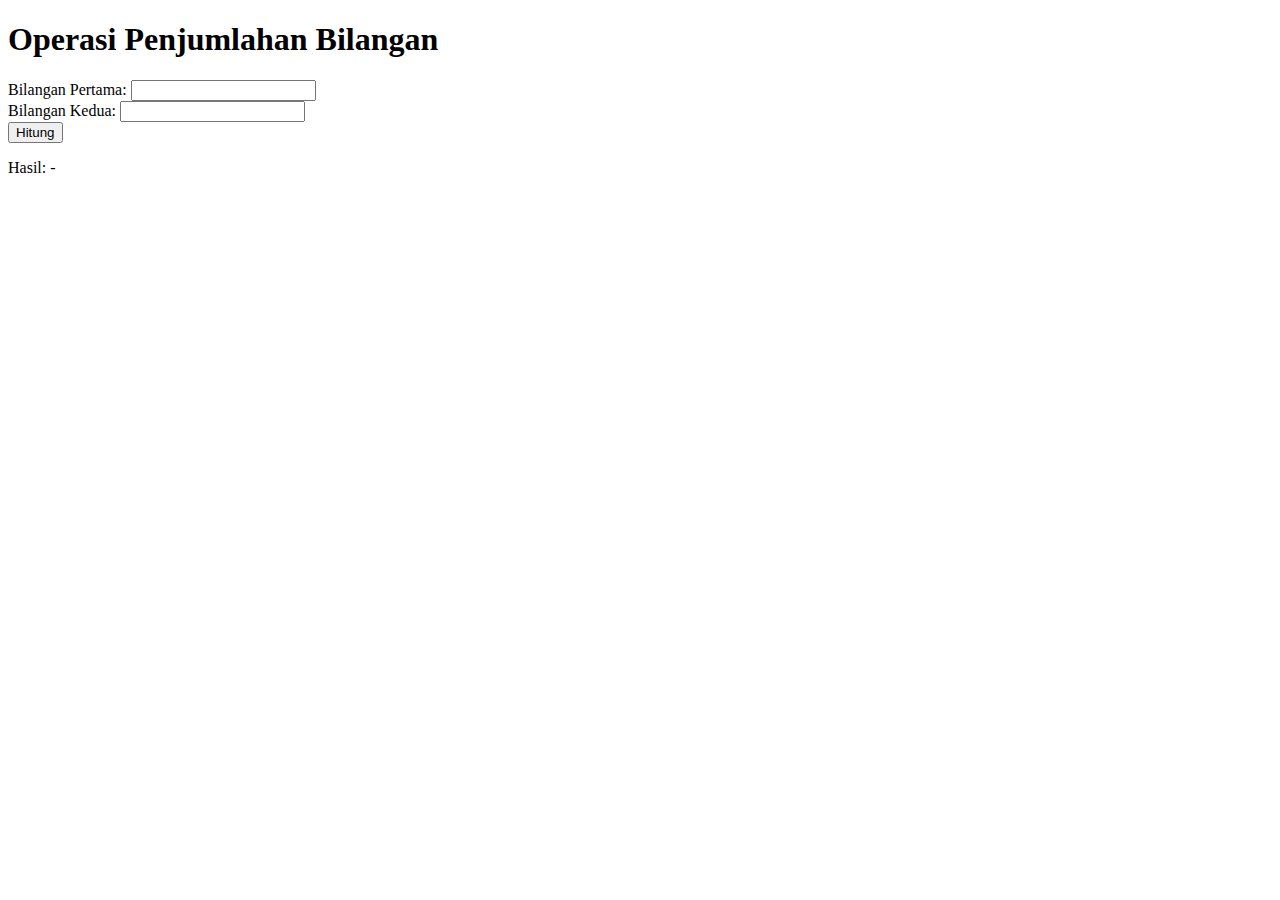
<file: Tugas Modul2/Tugas 1/index.html>
<!DOCTYPE html>
<html>
<head>
    <meta charset="UTF-8">
    <title>Penjumlahan Bilangan</title>
</head>
<body>
    <div class="container">
        <h1>Operasi Penjumlahan Bilangan</h1>
        <form id="additionForm">
            <div class="form-group">
                <label for="num1">Bilangan Pertama:</label>
                <input type="number" id="num1" name="num1" required>
            </div>
            <div class="form-group">
                <label for="num2">Bilangan Kedua:</label>
                <input type="number" id="num2" name="num2" required>
            </div>
            <button type="button" onclick="calculateSum()">Hitung</button>
            <p>Hasil: <span id="result">-</span></p>
        </form>
    </div>
    <script src="script.js"></script>
</body>
</html>
</file>
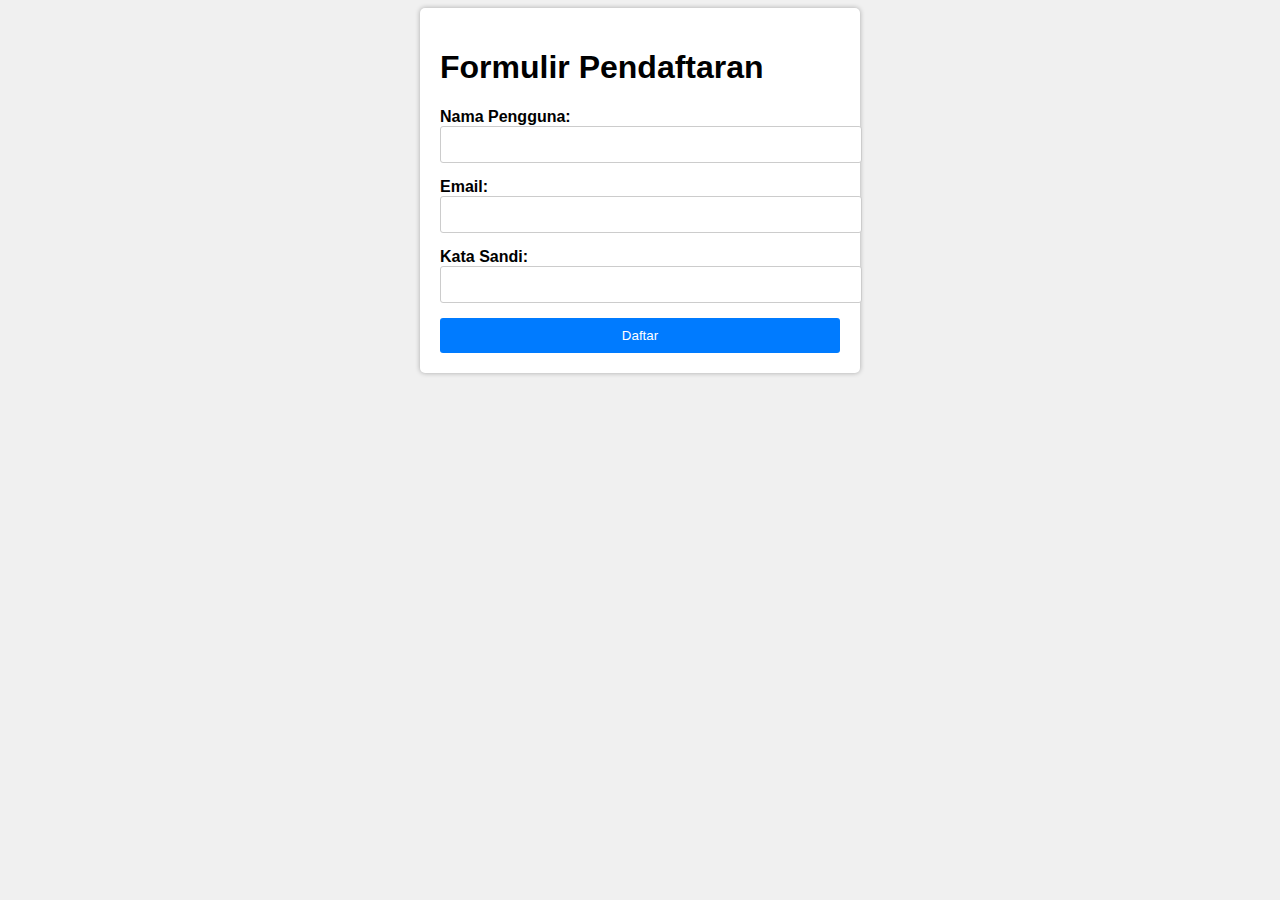
<file: Tugas Modul2/Tugas 2/index.html>
<!DOCTYPE html>
<html>
<head>
    <meta charset="UTF-8">
    <meta name="viewport" content="width=device-width, initial-scale=1.0">
    <title>Formulir Pendaftaran</title>
    <link rel="stylesheet" type="text/css" href="style.css">
</head>
<body>
    <div class="container">
        <h1>Formulir Pendaftaran</h1>
        <form id="registrationForm">
            <div class="form-group">
                <label for="username">Nama Pengguna:</label>
                <input type="text" id="username" name="username" required>
            </div>
            <div class="form-group">
                <label for="email">Email:</label>
                <input type="email" id="email" name="email" required>
            </div>
            <div class="form-group">
                <label for="password">Kata Sandi:</label>
                <input type="password" id="password" name="password" required>
            </div>
            <button type="submit">Daftar</button>
        </form>
    </div>
    <script src="script.js"></script>
</body>
</html>
</file>
<file: Tugas Modul2/Tugas 2/style.css>
body {
    font-family: Arial, sans-serif;
    background-color: #f0f0f0;
}

.container {
    max-width: 400px;
    margin: 0 auto;
    padding: 20px;
    background-color: #fff;
    border-radius: 5px;
    box-shadow: 0 0 5px rgba(0, 0, 0, 0.3);
}

form {
    display: flex;
    flex-direction: column;
}

.form-group {
    margin-bottom: 15px;
}

label {
    font-weight: bold;
}

input {
    width: 100%;
    padding: 10px;
    border: 1px solid #ccc;
    border-radius: 3px;
}

button {
    background-color: #007BFF;
    color: #fff;
    border: none;
    border-radius: 3px;
    padding: 10px;
    cursor: pointer;
}
</file>
